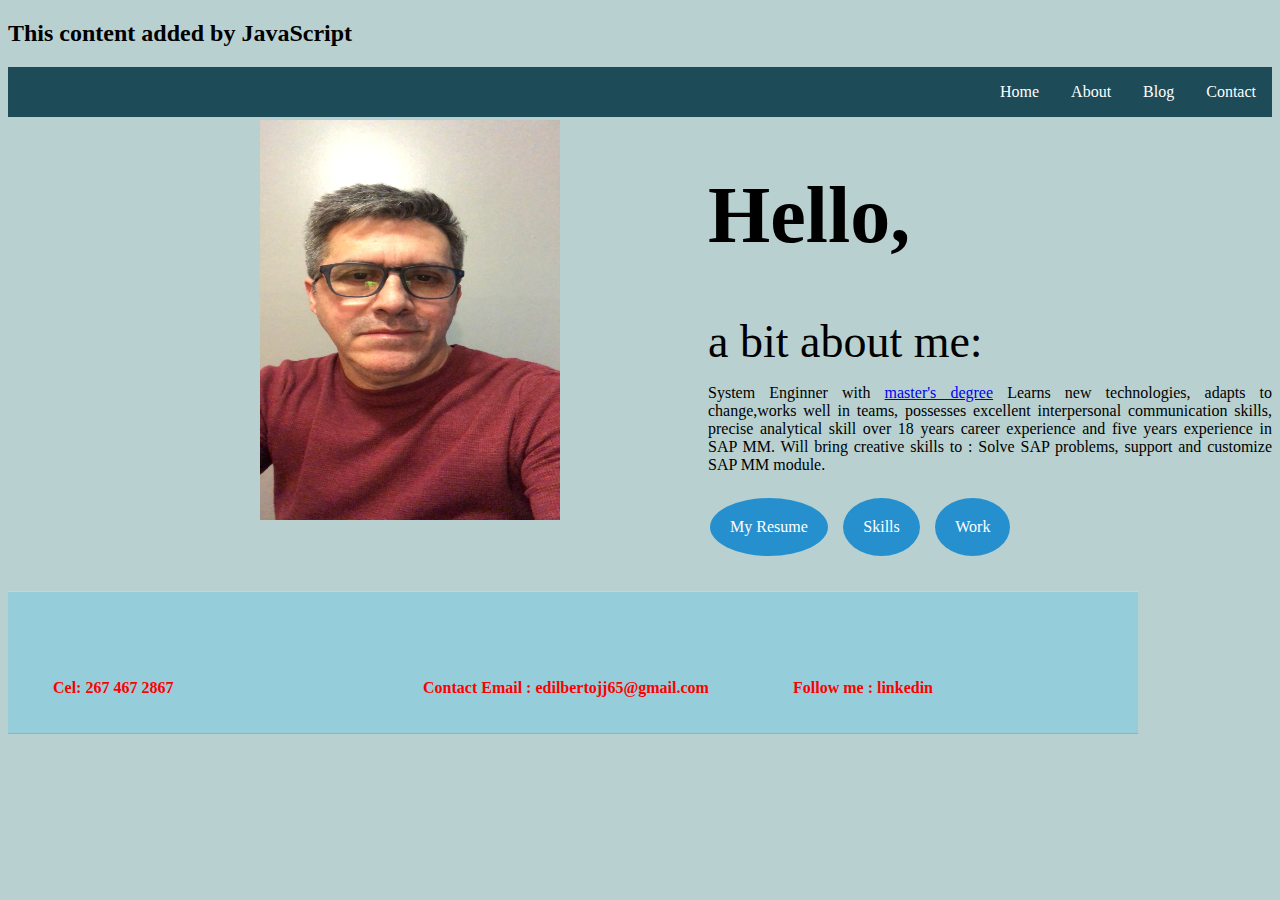
<file: index.html>
<!DOCTYPE html>
<html lang="en">
  <head>
    <meta charset="UTF-8">
    <meta http-equiv="X-UA-Compatible" content="IE=edge>"
    <meta name="viewport" content="width=device-width, initial-scale=1.0">
    <link rel="stylesheet" href="style.css">  
    <title>My firs Website</title>
    
  </head>
  <body>
       
    <script src="script.js"></script>
    
    
    
    <ul class="navigation">
      <li><a href="home.html">Home</a></li>
      <li><a href="about.html">About</a></li>
      <li><a href="blog.html">Blog</a></li>
      <li><a href="contact.html">Contact</a></li>
    </ul>
      
      <h1 class="font_3" >Hello,</h1>
      <h1 class="font_4" style="font-size:46px">a bit&nbsp;about me: 
        <p> System Enginner with <a href="http://t.cred.ly/l/41d7f010-3795-4ed2-b62e-daae2487b66a/" target="_top">master's degree</a> Learns new technologies, adapts to change,works well in teams, possesses excellent interpersonal communication skills,  precise analytical skill over 18 years career experience and five years experience in SAP MM. Will bring creative skills to : Solve SAP problems, support and customize SAP MM module.</p>
       <!-- <button  class="button button1">My Resume</button>  -->
        <a href="resume.html" class="button button1" role="button">My Resume</a>
        <a href="skill.html"  class="button button2" role="button">Skills</a>
        <a href="work.html"   class="button button3" role="button">Work</a>
       <!-- <button  class="button button2">Work</button>
        <button  class="button button3">Skills</button> -->
        
      </h1>
      <div class="inner">
        
        <img src="foto1.JPG" alt= "Kitty 5">
      </div>  
      <ul class="flex-container">
      <li class="flex-item"> Cel: 267 467 2867</li>
      <li class="flex-item">Contact Email : edilbertojj65@gmail.com</li>
      <li class="flex-item">Follow me :  linkedin</a></li>
      </ul>
  </body>
</html>
</file>
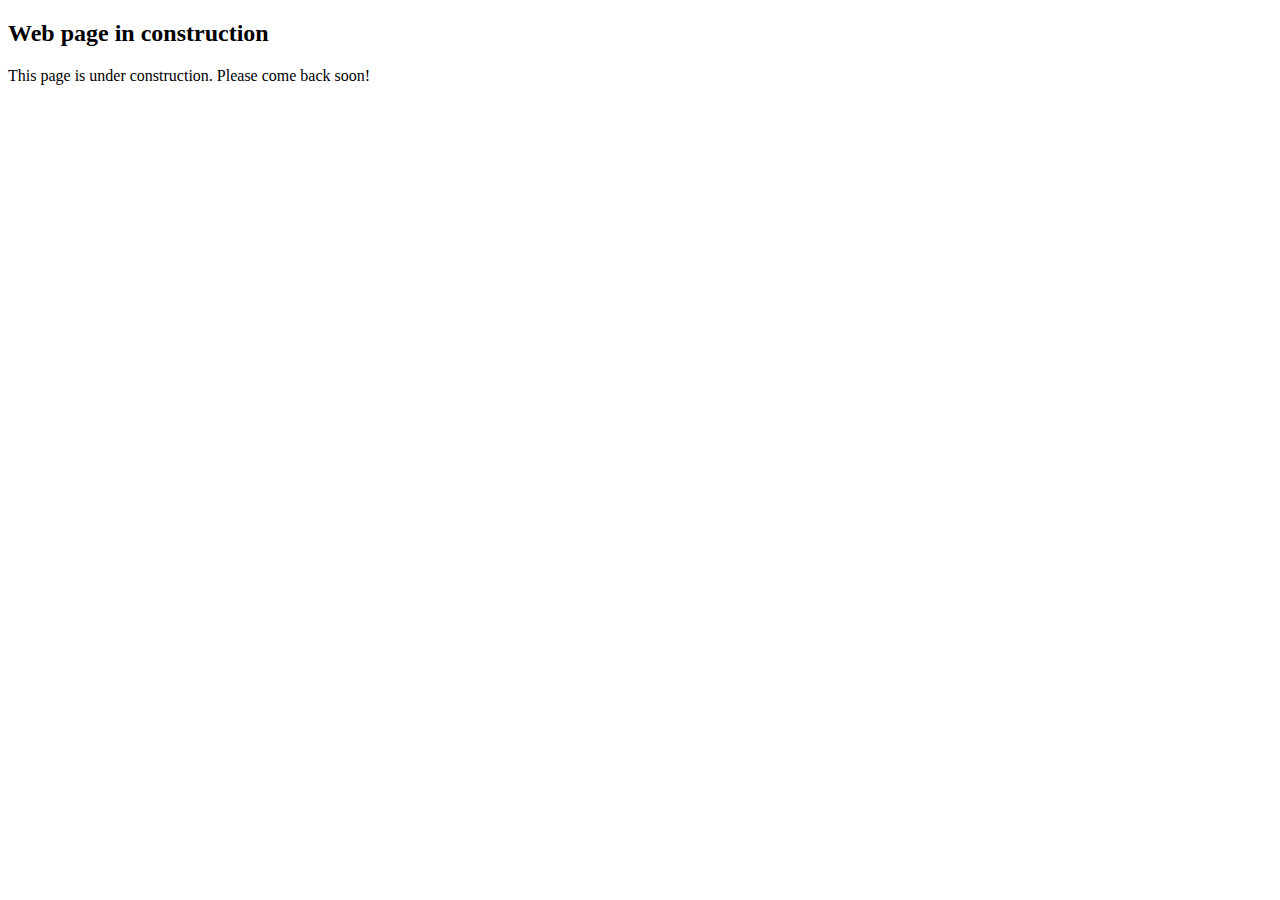
<file: about.html>
<!DOCTYPE html>
<html lang="en">
<head>
    <meta charset="UTF-8">
    <meta http-equiv="X-UA-Compatible" content="IE=edge">
    <meta name="viewport" content="width=device-width, initial-scale=1.0">
    <title>About</title>
</head>
<body>
    <script src="about.js"></script> 
    <p>This page is under construction. Please come back soon!</p>
</body>
</html>
</file>
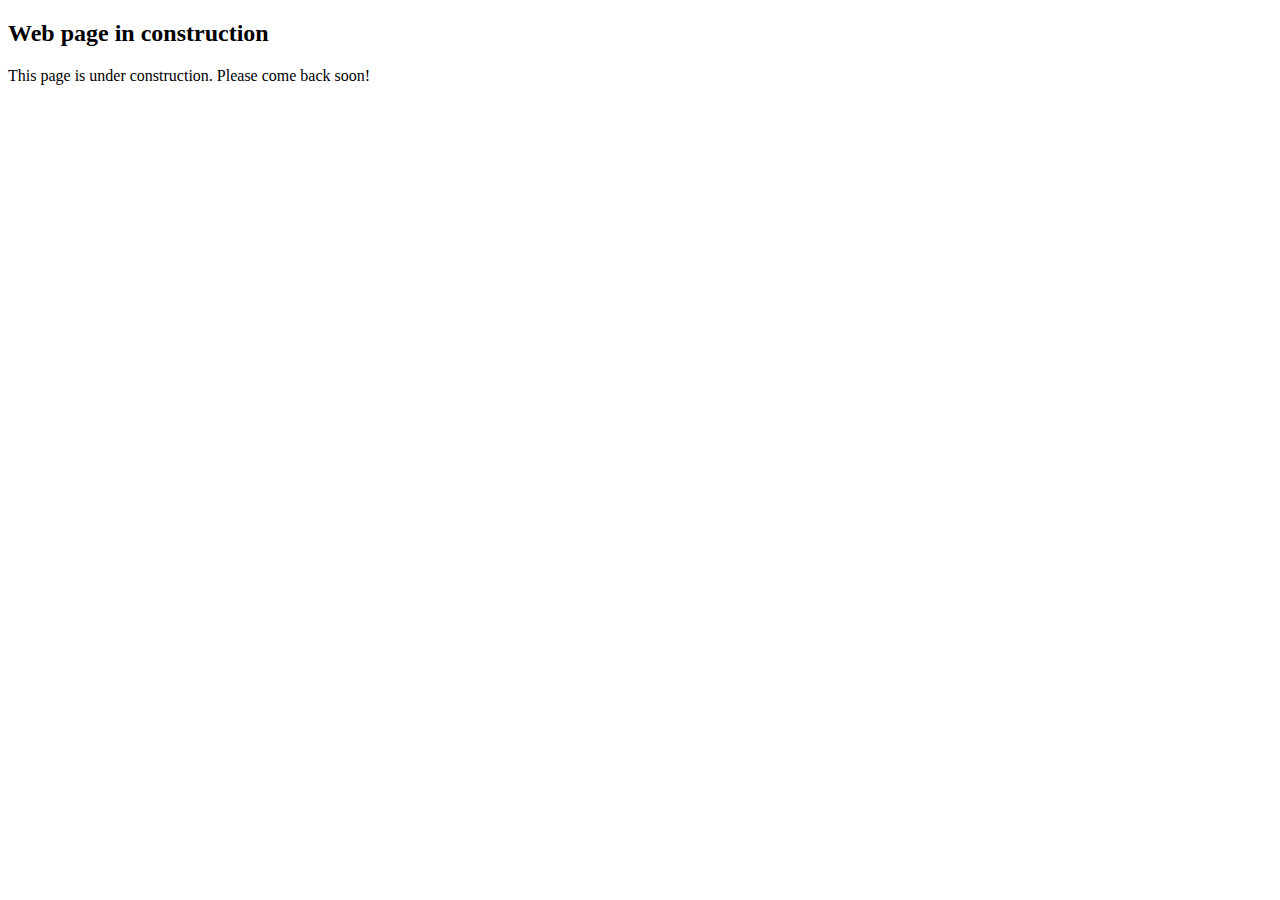
<file: blog.html>
<!DOCTYPE html>
<html lang="en">
<head>
    <meta charset="UTF-8">
    <meta http-equiv="X-UA-Compatible" content="IE=edge">
    <meta name="viewport" content="width=device-width, initial-scale=1.0">
    <title>Blog</title>
</head>
<body>
    <script src="contact.js"></script> 
    <p>This page is under construction. Please come back soon!</p>
</body>
</html>
</file>
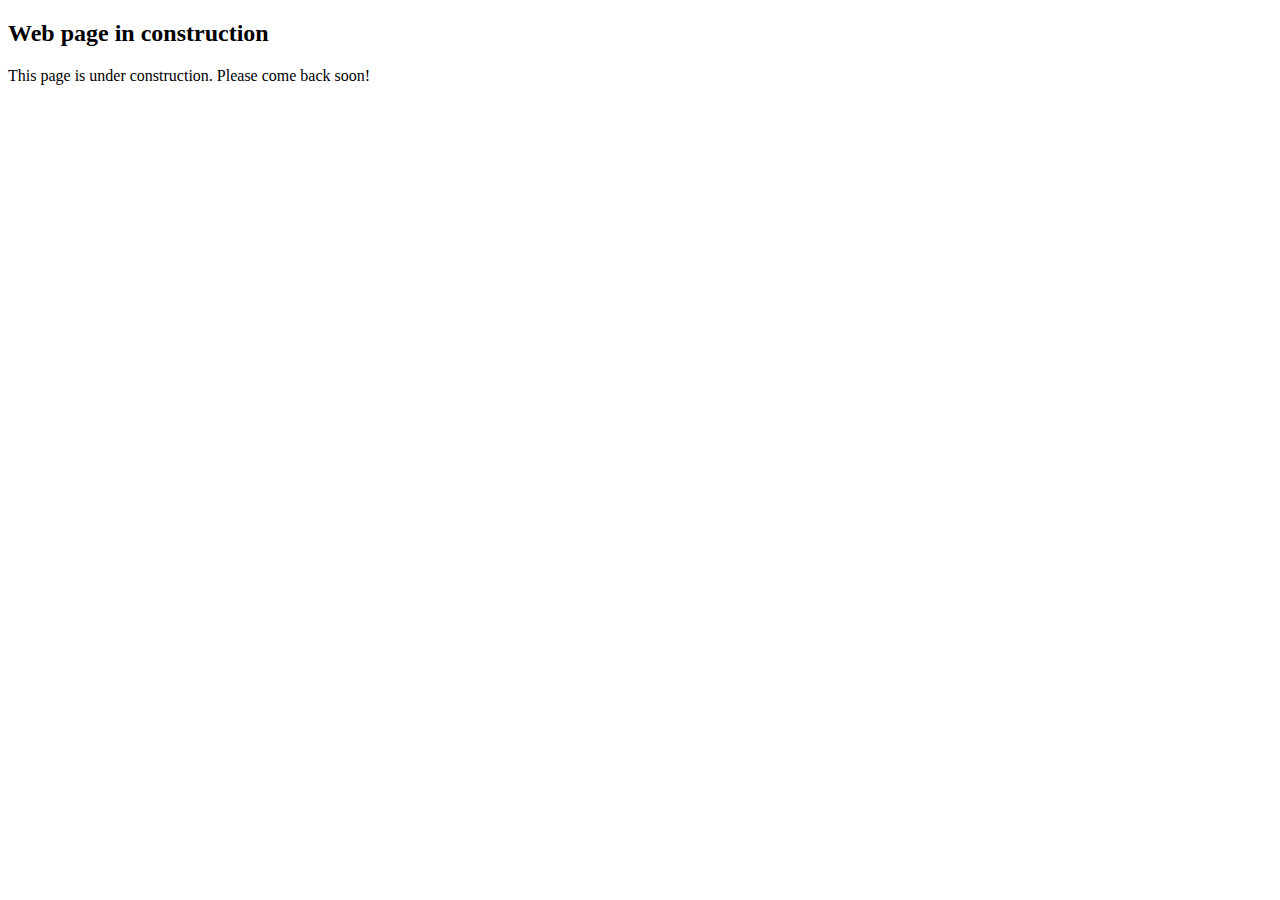
<file: contact.html>
<!DOCTYPE html>
<html lang="en">
<head>
    <meta charset="UTF-8">
    <meta http-equiv="X-UA-Compatible" content="IE=edge">
    <meta name="viewport" content="width=device-width, initial-scale=1.0">
    <title>Document</title>
</head>
<body>
    <script src="contact.js"></script> 
    <p>This page is under construction. Please come back soon!</p>
</body>
</html>
</file>
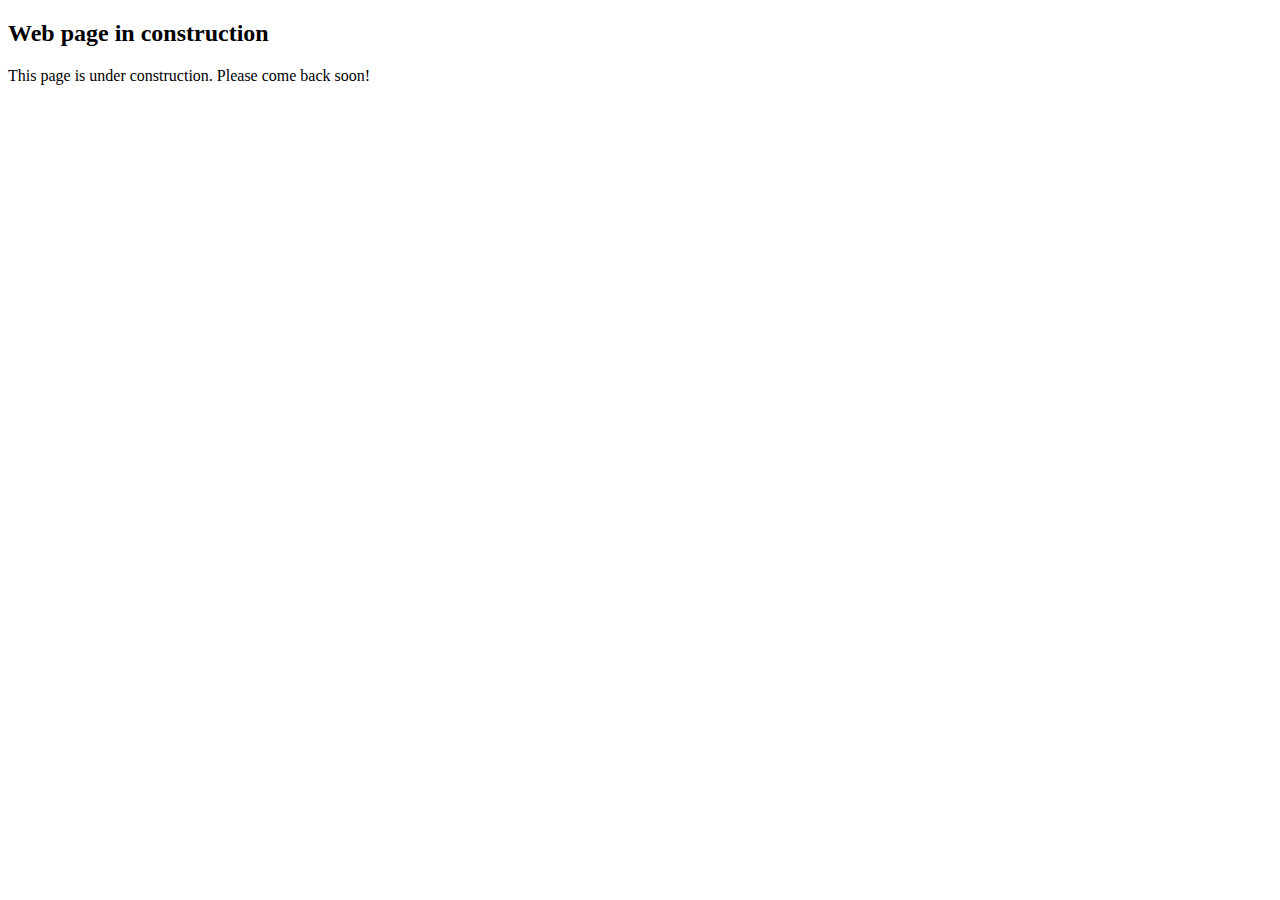
<file: home.html>
<!DOCTYPE html>
<html lang="en">
<head>
    <meta charset="UTF-8">
    <meta http-equiv="X-UA-Compatible" content="IE=edge">
    <meta name="viewport" content="width=device-width, initial-scale=1.0">
    <title>Home</title>
</head>
<body>
    <script src="home.js"></script> 
    <p>This page is under construction. Please come back soon!</p>
</body>
</html>
</file>
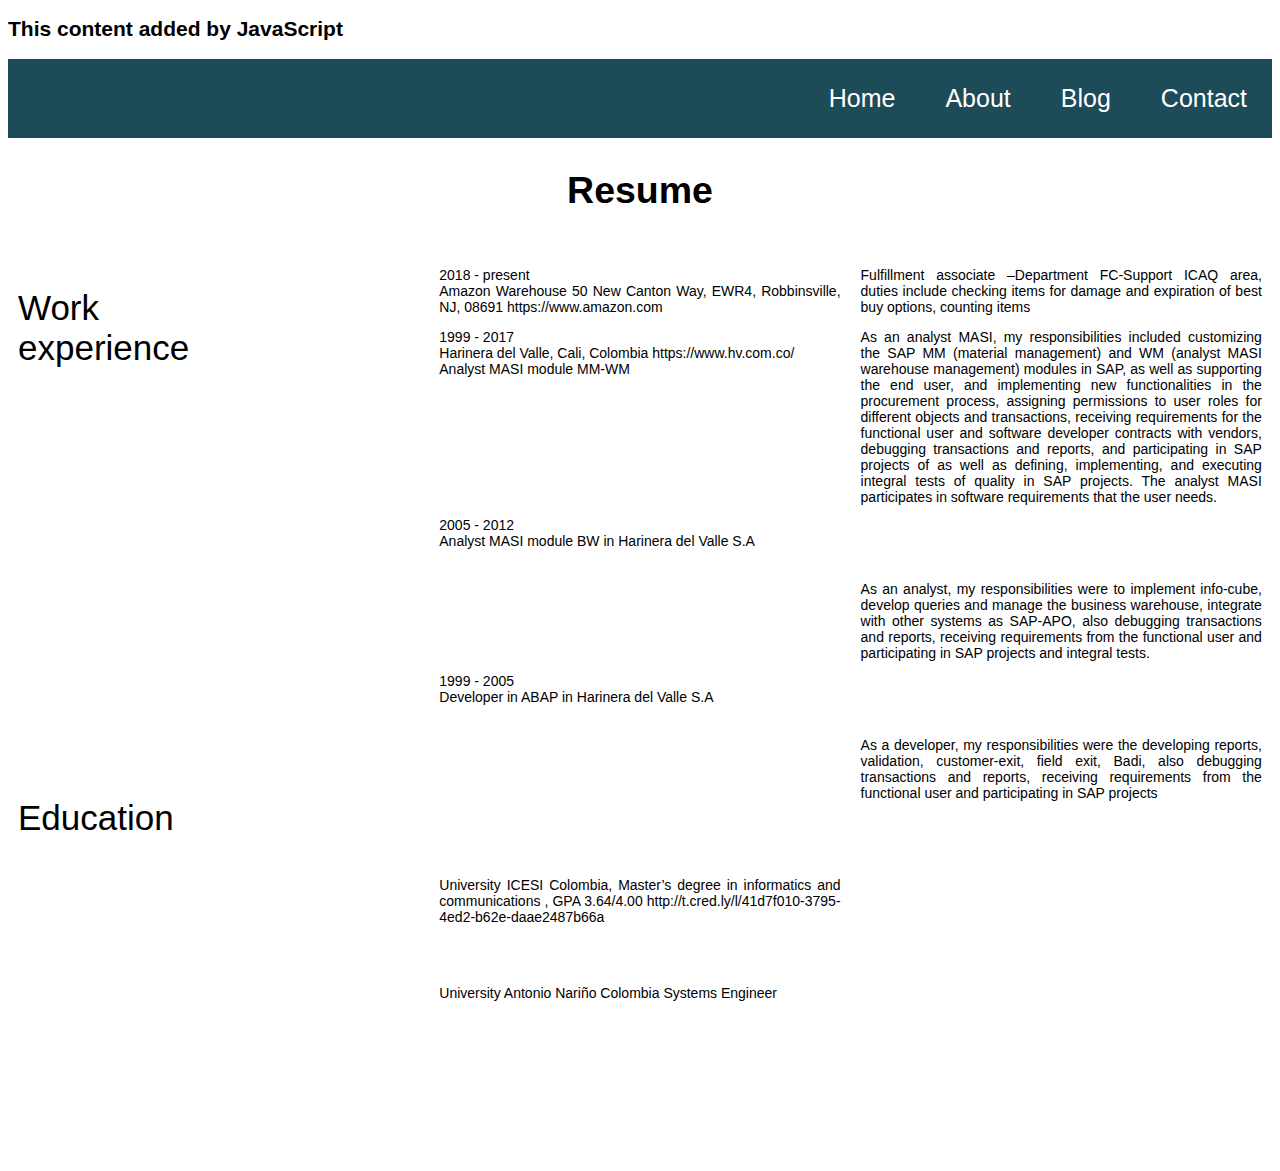
<file: resume.html>
<!DOCTYPE html>
<html lang="en">
<head>
    <meta charset="UTF-8">
    <meta http-equiv="X-UA-Compatible" content="IE=edge">
    <meta name="viewport" content="width=device-width, initial-scale=1.0">
    <link rel="stylesheet" href="resume.css"> 
    <title>Resumen</title>
</head>
<body>
    <script src="script.js"></script>
<div class="header">
    <ul class="navigation">
        <li><a href="home.html">Home</a></li>
        <li><a href="about.html">About</a></li>
        <li><a href="blog.html">Blog</a></li>
        <li><a href="contact.html">Contact</a></li>
      </ul>  
  <h2>Resume</h2>
</div>

<div class="row">
  <div class="column" style="background-color:none; font-size: 35px;">
    <p> Work <br> experience</p> 
    <br><br><br><br><br><br><br><br><br>
    <p>Education </p>
    
 </div>

  <div class="column" style="background-color:none;">
    <p> 2018 - present <br> Amazon Warehouse   50 New Canton Way, EWR4, Robbinsville, NJ, 08691 https://www.amazon.com</p>
    <p> 1999 - 2017 <br> Harinera del Valle, Cali, Colombia   https://www.hv.com.co/ <br> Analyst MASI module MM-WM	</p>
    <br>
    <br><br><br><br><br><br>
    <p> 2005 - 2012 <br> Analyst MASI module BW in Harinera del Valle S.A</p>
    <br><br><br><br><br><br>
    <p> 1999 -  2005 <br> Developer in ABAP in Harinera del Valle S.A</p>

    <br><br><br><br><br><br><br><br><br>
      <p>University ICESI Colombia, Master’s degree in informatics and communications , GPA 3.64/4.00   http://t.cred.ly/l/41d7f010-3795-4ed2-b62e-daae2487b66a </p>
      <br><br>
      <p>University Antonio Nariño Colombia Systems Engineer </p>
  </div>

  <div class="column" style="background-color:none;">
      <p>Fulfillment associate –Department FC-Support
        ICAQ area, duties include checking items for damage and expiration of best buy options, counting items </p>
      <p>As an analyst MASI, my responsibilities included customizing the SAP MM (material management) and WM (analyst MASI warehouse management) modules in SAP, as well as supporting the end user, and implementing new functionalities in the procurement process, assigning permissions to user roles for different objects and transactions, receiving requirements for the functional user and software developer contracts with vendors, debugging transactions and reports, and participating in SAP projects of as well as defining, implementing, and executing  integral tests of quality in SAP projects. The analyst MASI participates in software requirements that the user needs.</p> 
       <br><br><br>
      <p>As an analyst, my responsibilities were to implement info-cube, develop queries and manage the business warehouse, integrate with other systems as SAP-APO, also debugging transactions and reports, receiving requirements from the functional user and participating in SAP projects and integral tests.</p> 
      <br><br><br>
      <p>As a developer, my responsibilities were the developing reports, validation, customer-exit, field exit, Badi, also debugging transactions and reports, receiving requirements from the functional user and participating in SAP projects</p>
      </p>
       
</div>
</div>

<div class="footer">
    
</div>

  
</body>
</html>
</file>
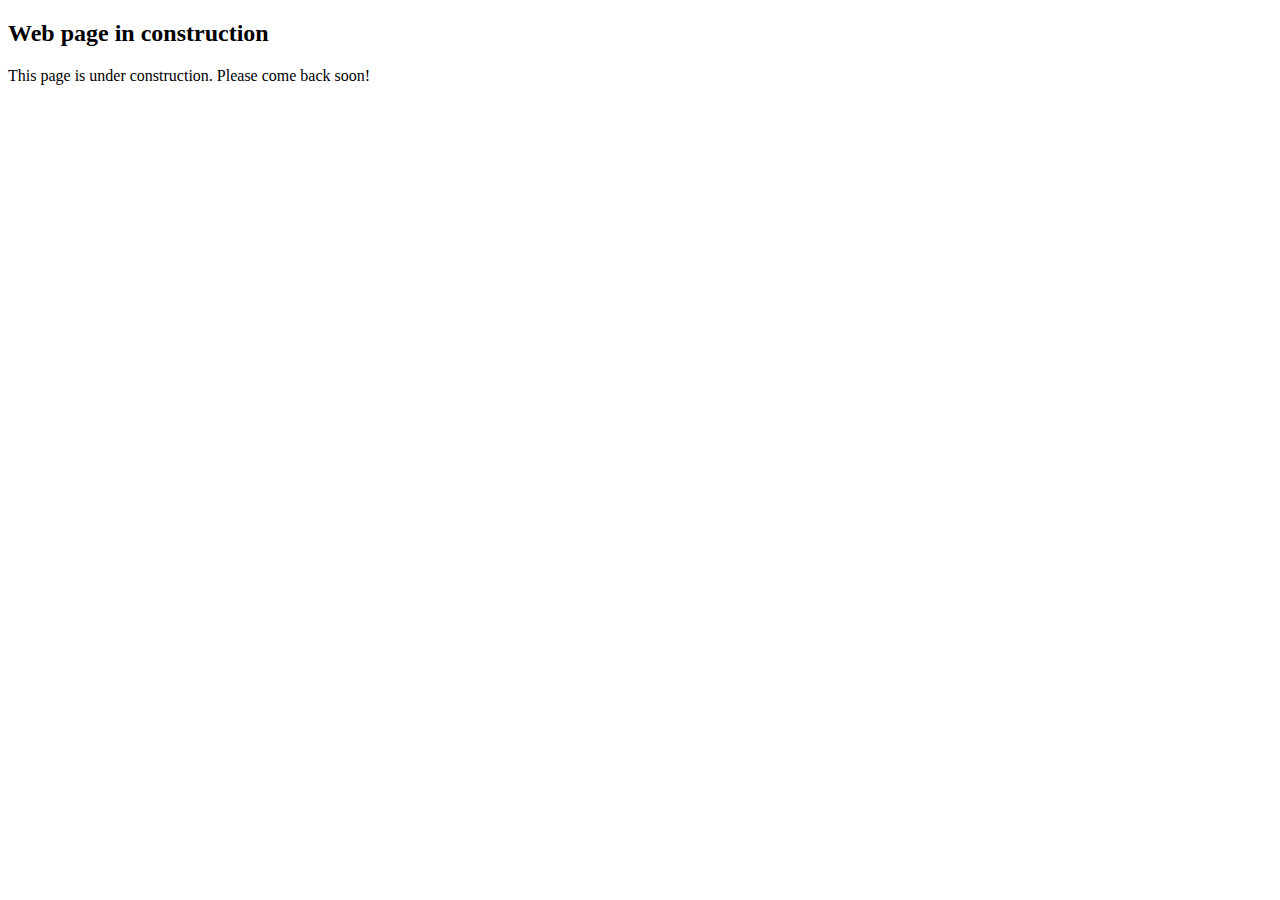
<file: skill.html>
<!DOCTYPE html>
<html lang="en">
<head>
    <meta charset="UTF-8">
    <meta http-equiv="X-UA-Compatible" content="IE=edge">
    <meta name="viewport" content="width=device-width, initial-scale=1.0">
    <title>Skills</title>
</head>
<body>
    <script src="skill.js"></script> 
    <p>This page is under construction. Please come back soon!</p>
</body>
</html>
</file>
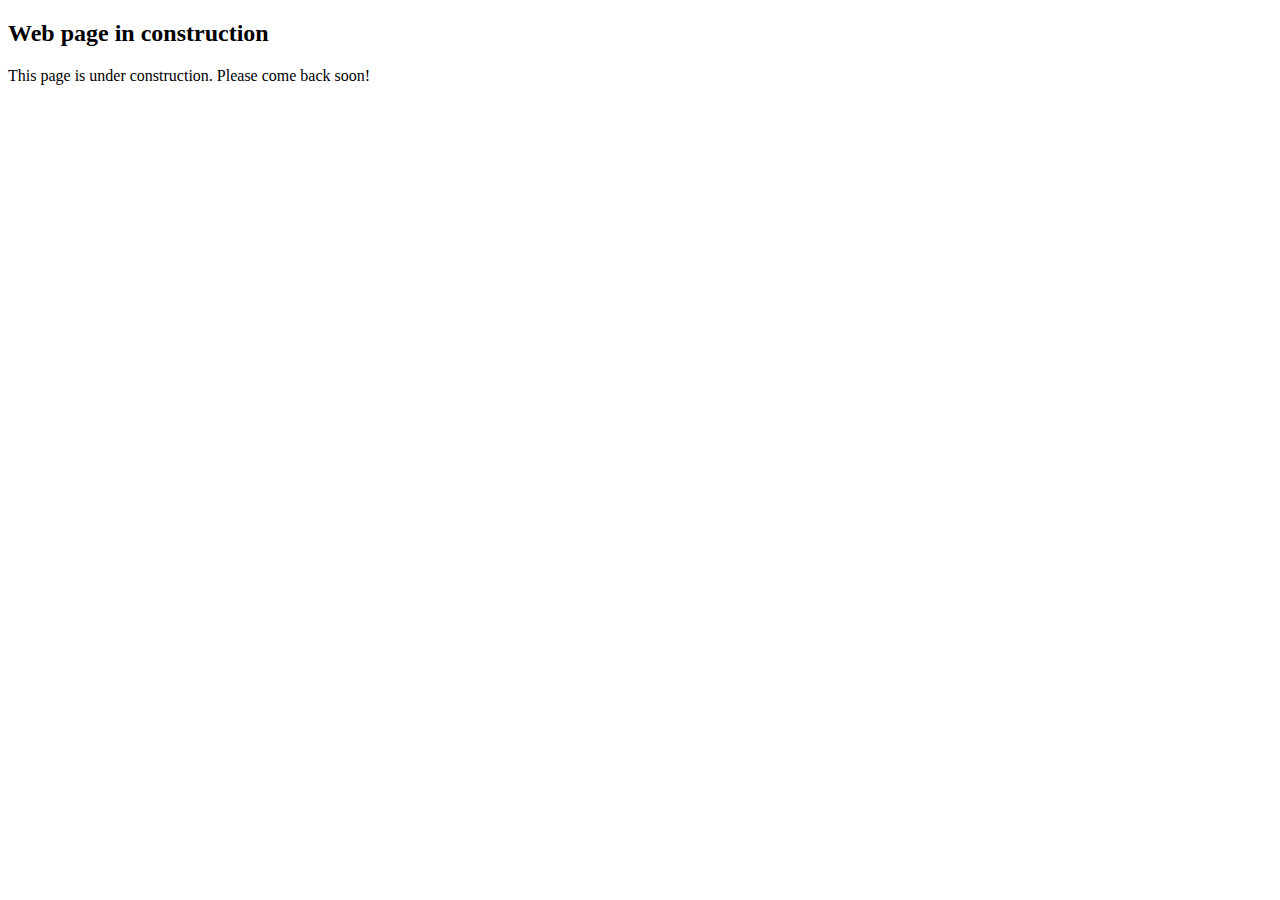
<file: work.html>
<!DOCTYPE html>
<html lang="en">
<head>
    <meta charset="UTF-8">
    <meta http-equiv="X-UA-Compatible" content="IE=edge">
    <meta name="viewport" content="width=device-width, initial-scale=1.0">
    <title>Wlork</title>
</head>
<body>
    <script src="work.js"></script> 
    <p>This page is under construction. Please come back soon!</p>
</body>
</html>
</file>
<file: style.css>
head {
  background: rgb(206, 23, 23);
}

body {
    background: rgb(184, 209, 208);
    
  }


  .outer {
    display: flex;
    height: 100vh;
    width: 100%;
    justify-content: center;
  }

  .inner {
    display: flex;
    flex-direction: row;
    justify-content :center;
    top: 930px;
    left: 2000px;
    text-align :justify;
  }

  
  img[alt="Kitty 5"] {
    position: absolute;
    z-index: 3;
    top: 120px;
    left: 260px;
    height: 400px;
    width: 300px;
   
  }


  .font_3 {
    font: var(--font_3);
    color: rgb(var(--color_14));
    margin-left:700px;
    font-size:80px ;
    font-weight:bold ;
    top: 980px;
    left: 2000px; 
}

.font_4 {
  font: var(--font_4);
  color: rgb(var(--color_14));
  margin-left: 700px;
  top: 900px;
}

 p {
   font-size: medium;
   text-align: justify;
   top: 230px;
   left: 250px;
 }

 .navigation {
  display: flex;
  flex-flow: row wrap;
  justify-content: flex-end;
  top : 100;
  list-style: none;
  margin: 0; 
  background: rgb(29, 75, 88);
}

.navigation a {
  text-decoration: none;
  display: block;
  padding: 1em;
  color: white;
  
}

.navigation a:hover {
  background: #1565C0;
}

@media all and (max-width: 800px) {
  .navigation {
    justify-content: space-around;
  }
}

@media all and (max-width: 600px) {
  .navigation {
    flex-flow: column wrap;
    padding: 0;
  }
  .navigation a { 
    text-align: center; 
    padding: 10px;
    border-top: 1px solid rgba(255, 255, 255,0.3); 
    border-bottom: 1px solid rgba(0, 0, 0, 0.1); 
  }
  .navigation li:last-of-type a {
    border-bottom: none;
  }
}

font_4  .button {
  background-color: #4CAF50; /* Green */
  border: none;
  color: white;
  padding: 15px 32px;
  text-align: center;
  text-decoration: none;
  display: inline-block;
  font-size: 32px;
  border-radius: 100%;
}


.flex-container {
  /* We first create a flex layout context */
  display :inline-flex; 
  /* Then we define the flow direction 
     and if we allow the items to wrap 
   * Remember this is the same as:
   * flex-direction: row;
   * flex-wrap: wrap;
   */
  flex-flow: column wrap;
  
  /* Then we define how is distributed the remaining space */
  justify-content: space-around;
  
  padding: 10px;
  margin: 0;
  list-style: none;
  flex-direction: row;
  border-top: 1px solid rgba(255, 255, 255,0.3); 
  border-bottom: 1px solid rgba(0, 0, 0, 0.1); 
  background: rgb(150, 205, 218);
}

.flex-item {
  background:  rgb(150, 205, 218);
  padding: 35px;
  width: 300px;
  height: 50px;
  margin-top: 1px;
  line-height: 100px;
  color: red;
  font-weight: bold;
  font-size: 16px; 
  text-align: justify;
}

.button {
  background-color: #2690ce; /* Green */
  border: none;
  color: white;
  padding: 20px;
  text-align: center;
  text-decoration: none;
  display: inline-block;
  font-size: 16px;
  margin: 4px 2px;
  cursor: pointer;
}

.button1 {border-radius: 100%;}
.button2 {border-radius: 100%;}
.button3 {border-radius: 100%;}
</file>
<file: resume.css>
* {
  box-sizing: border-box;
}

body {
  font-family: Arial, Helvetica, sans-serif;
  font-size: 14px;
}

/* Style the header */
.header {
  background-color:none;
  text-align: center;
  font-size: 25px;
}

/* Create three equal columns that floats next to each other */
.column {
  float: left;
  width: 33.33%;
  padding: 10px;
  height: 900px; /* Should be removed. Only for demonstration */
  text-align: justify;
}

/* Clear floats after the columns */
.row:after {
  content: "";
  display: table;
  clear: both;
}

/* Style the footer */
.footer {
  background-color: none;
  padding: 10px;
  text-align: center;
}

/* Responsive layout - makes the three columns stack on top of each other instead of next to each other */
@media (max-width: 600px) {
  .column {
    width: 100%;
  }
}
.navigation {
    display: flex;
    flex-flow: row wrap;
    justify-content: flex-end;
    top : 100;
    list-style: none;
    margin: 0; 
    background: rgb(29, 75, 88);
  }
  
  .navigation a {
    text-decoration: none;
    display: block;
    padding: 1em;
    color: white;
    
  }
  
  .navigation a:hover {
    background: #1565C0;
  }
  
  @media all and (max-width: 800px) {
    .navigation {
      justify-content: space-around;
    }
  }
  
  @media all and (max-width: 600px) {
    .navigation {
      flex-flow: column wrap;
      padding: 0;
    }

    .navigation a { 
      text-align: center; 
      padding: 10px;
      border-top: 1px solid rgba(255, 255, 255,0.3); 
      border-bottom: 1px solid rgba(0, 0, 0, 0.1); 
    }
    .navigation li:last-of-type a {
      border-bottom: none;
    }
  }
  
.flex-container {
  /* We first create a flex layout context */
  display :inline-flex; 
  /* Then we define the flow direction 
     and if we allow the items to wrap 
   * Remember this is the same as:
   * flex-direction: row;
   * flex-wrap: wrap;
   */
  flex-flow: column wrap;
  
  /* Then we define how is distributed the remaining space */
  justify-content: space-around;
  
  padding: 10px;
  margin: 0;
  list-style: none;
  flex-direction: row;
  border-top: 1px solid rgba(255, 255, 255,0.3); 
  border-bottom: 1px solid rgba(0, 0, 0, 0.1); 
  background: rgb(150, 205, 218);
}

.flex-item {
  background:  rgb(150, 205, 218);
  padding: 35px;
  width: 300px;
  height: 50px;
  margin-top: 1px;
  line-height: 100px;
  color: red;
  font-weight: bold;
  font-size: 16px; 
  text-align: justify;
}
</file>
